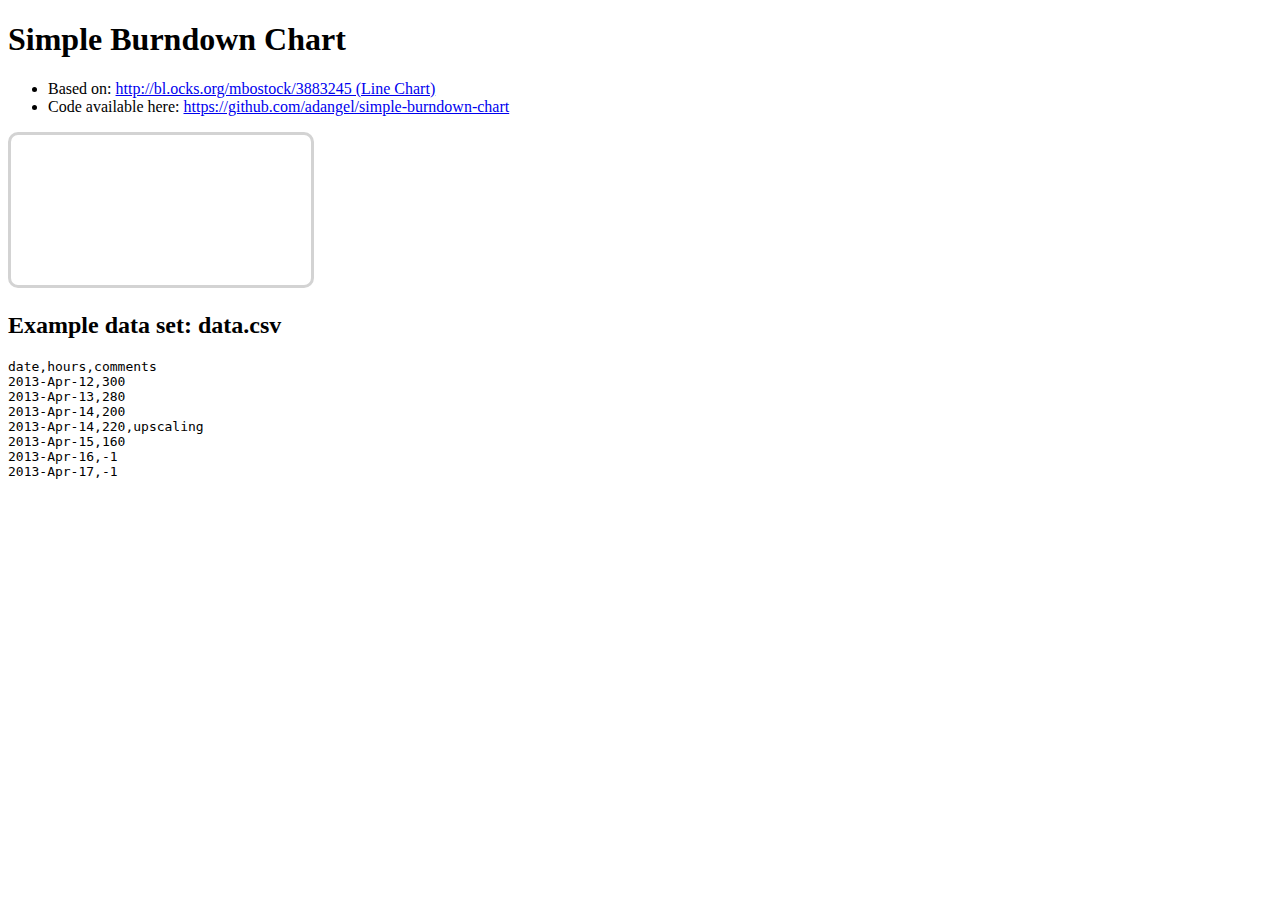
<file: index.html>
<!DOCTYPE html>
<html>
<head>
    <meta http-equiv="content-type" content="text/html; charset=utf-8" />
    <title>Simple Burndown Chart</title>
    <style type="text/css">

    svg {
        font: 10px sans-serif;
        border: 3px lightgray solid;
        border-radius: 10px;
    }

    .axis path,
    .axis line {
        fill: none;
        stroke: #000;
        shape-rendering: crispEdges;
    }

    .x.axis path {
        display: none;
    }

    .line {
        fill: none;
        stroke: steelblue;
        stroke-width: 3px;
    }

    .ideal {
        fill: none;
        stroke: red;
        stroke-width: 3px;
    }

    </style>
</head>
<body>

<!--

To develop, you'll need to host this file on a server, as
an async request is used to get the data.
E.g.:
python -m SimpleHTTPServer 8888

-->

<h1>Simple Burndown Chart</h1>

<ul>
    <li>Based on: <a href="http://bl.ocks.org/mbostock/3883245">http://bl.ocks.org/mbostock/3883245 (Line Chart)</a></li>
    <li>Code available here: <a href="https://github.com/adangel/simple-burndown-chart">https://github.com/adangel/simple-burndown-chart</a></li>
</ul>


<svg id="chart"></svg>

<h2>Example data set: data.csv</h2>
<pre>
date,hours,comments
2013-Apr-12,300
2013-Apr-13,280
2013-Apr-14,200
2013-Apr-14,220,upscaling
2013-Apr-15,160
2013-Apr-16,-1
2013-Apr-17,-1
</pre>

<script src="http://d3js.org/d3.v3.min.js" charset="utf-8"></script>
<!--<script src="http://d3js.org/d3.v3.js" charset="utf-8"></script>-->
<script src="simple-burndown-chart.js"></script>
</body>
</html>
</file>
